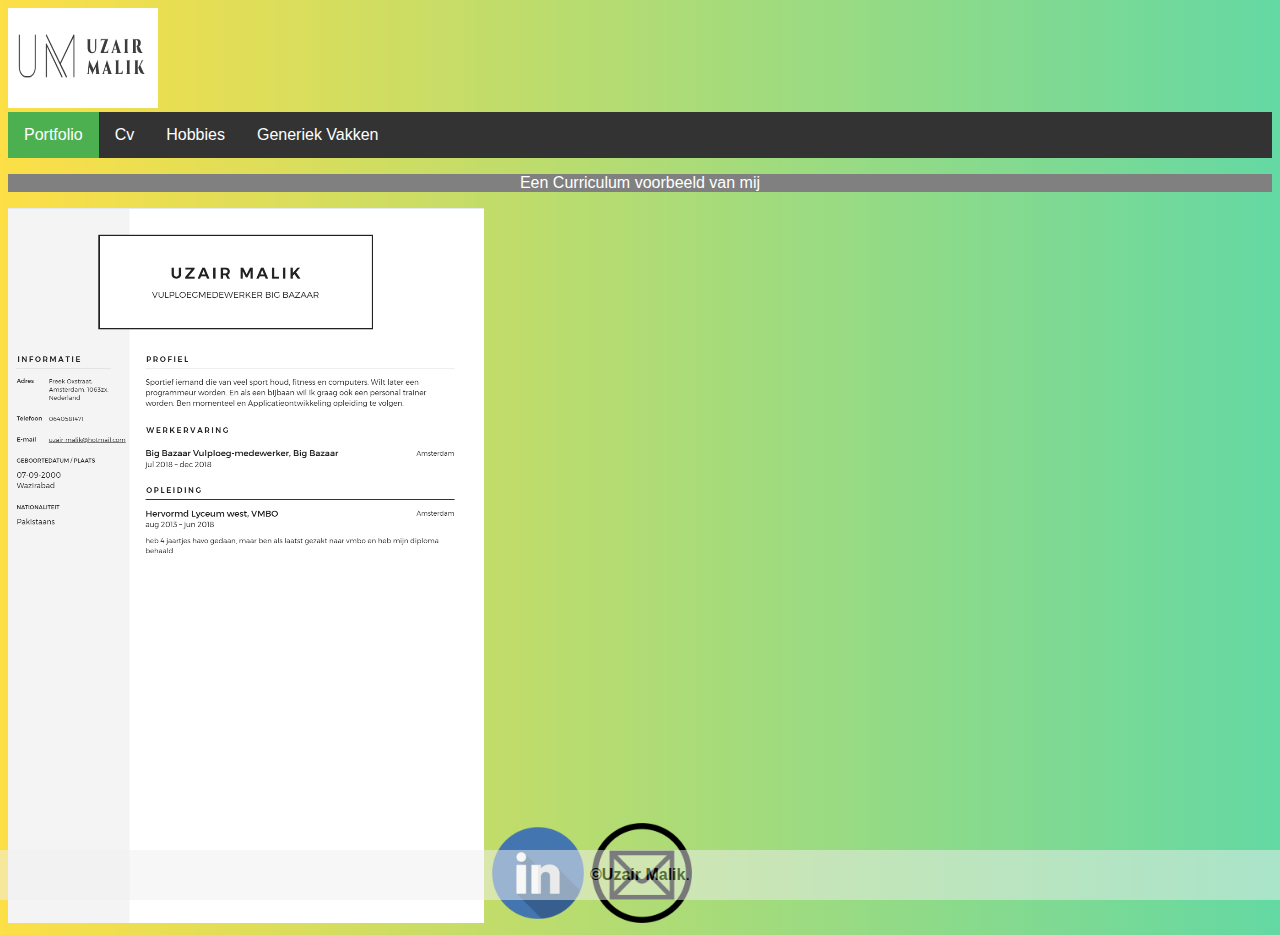
<file: cv.html>
<!DOCTYPE html>
<html>
<head>
	<link rel="stylesheet" type="text/css" href="style.css">
	<title>Cv</title>
</head>
<body>

	<a href="index.html"><img src="uzilogo.png" alt="portfolio Home" style="width: 150px;height: 100px;"></a>

	<ul>
	  <li><a class="active" href="index.html">Portfolio</a></li>
	  <li><a href="cv.html">Cv</a></li>
	  <li><a href="hobbies.html">Hobbies</a></li>
	  <li><a href="generiekevakken.html">Generiek Vakken</a></li>
		</ul>

		<P>Een Curriculum voorbeeld van  mij</P>
		<img src="cv2.png">


		<a href="https://nl.linkedin.com/"><img src="linkedin.png" alt="linkedin" style="width: 100px;, height: 100px;, position: absolute;, bottom: 8px;, right: 16px;"></a>

		<a href="outlook.com"><img src="email.png" alt="email" style="width: 100px;, height: 100px;, position: absolute;, bottom: 8px;, right: 16px;"></a>







		<div class="footer"><strong>©Uzair Malik</strong>.</div>

</body>
</html>
</file>
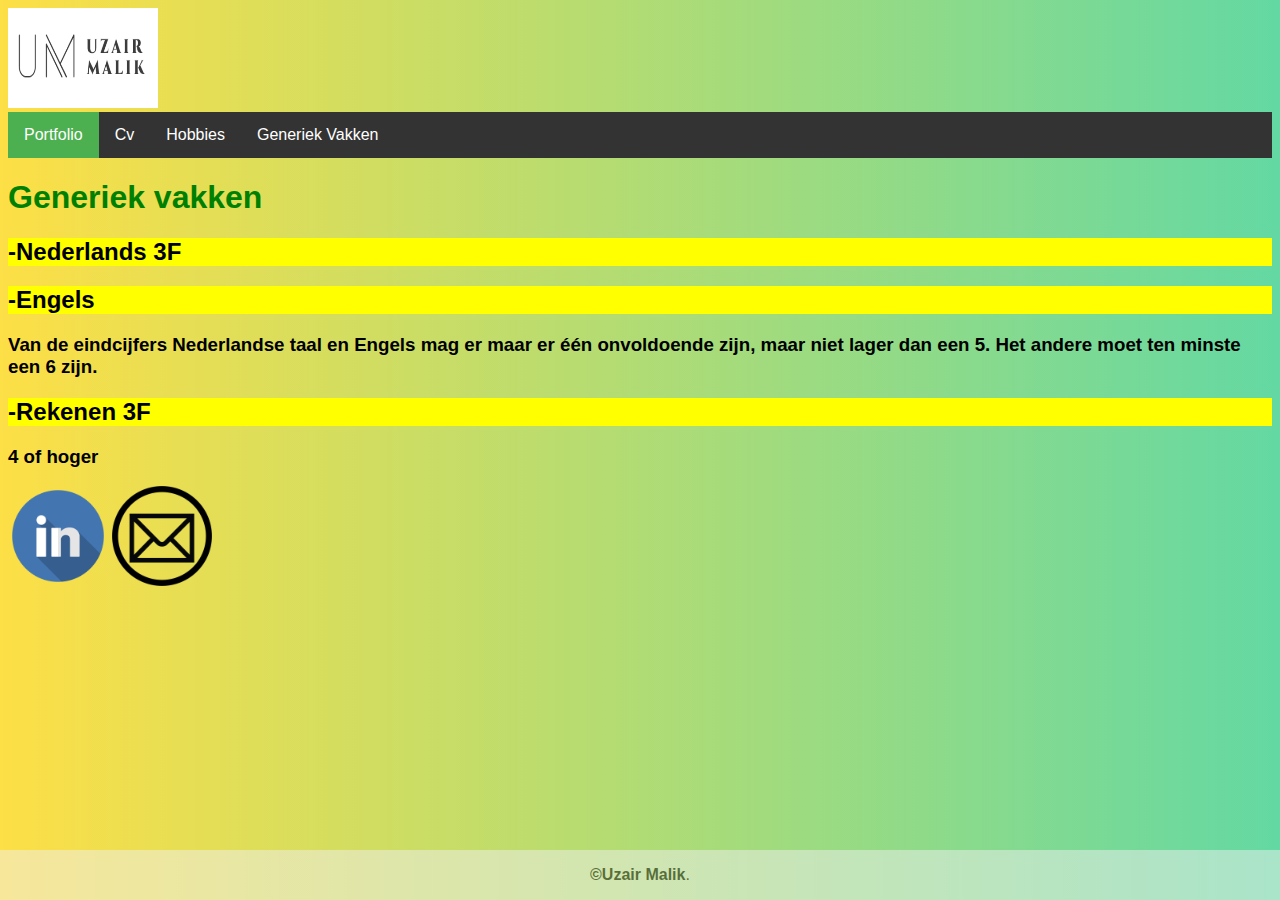
<file: generiekevakken.html>
<!DOCTYPE html>
<html>
<head>
	<link rel="stylesheet" type="text/css" href="style.css">
	<title>Generiek vakken</title>
</head>
<body>

	<a href="index.html"><img src="uzilogo.png" alt="portfolio Home" style="width: 150px;height: 100px;"></a>

	<ul>
	  <li><a class="active" href="index.html">Portfolio</a></li>
	  <li><a href="cv.html">Cv</a></li>
	  <li><a href="hobbies.html">Hobbies</a></li>
	  <li><a href="generiekevakken.html">Generiek Vakken</a></li>
		</ul>

		<h1>Generiek vakken</h1>

		<h2>-Nederlands 3F</h2>
		<h2>-Engels</h2>
		<h3>Van de eindcijfers Nederlandse taal en Engels mag er maar
		er één onvoldoende zijn, maar niet lager dan een 5. Het andere 
		moet ten minste een 6 zijn.</h3>
		<h2>-Rekenen 3F</h2>
		<h3>4 of hoger</h3>









			<a href="https://nl.linkedin.com/"><img src="linkedin.png" alt="linkedin" style="width: 100px;, height: 100px;, position: absolute;, bottom: 8px;, right: 16px;"></a>

		<a href="outlook.com"><img src="email.png" alt="email" style="width: 100px;, height: 100px;, position: absolute;, bottom: 8px;, right: 16px;"></a>


		<div class="footer"><strong>©Uzair Malik</strong>.</div>
</body>
</html>
</file>
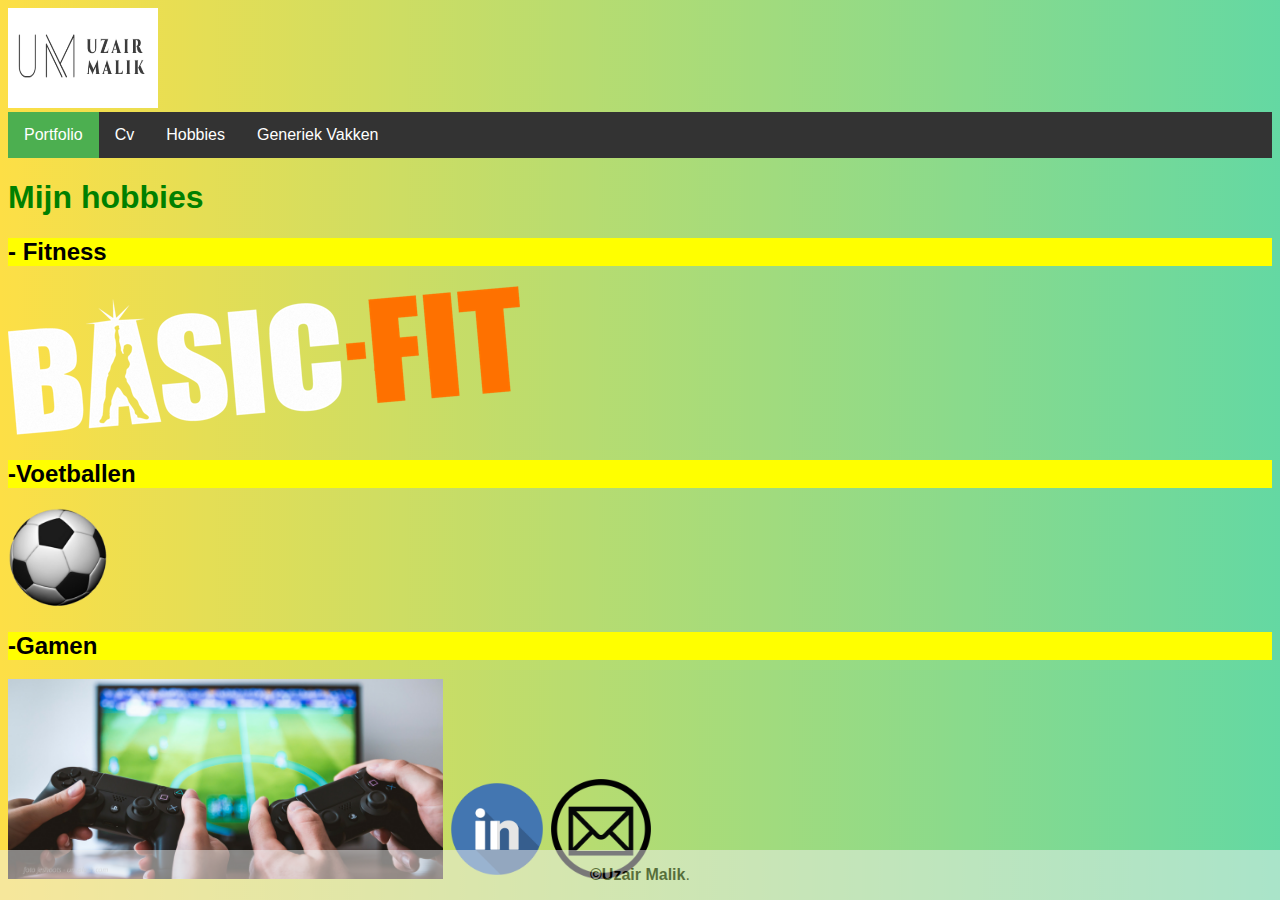
<file: hobbies.html>
<!DOCTYPE html>
<html>
<head>
	<link rel="stylesheet" type="text/css" href="style.css">
	<title>Hobbies</title>
</head>
<body>

	<a href="index.html"><img src="uzilogo.png" alt="portfolio Home" style="width: 150px;height: 100px;"></a>

	<ul>
	  <li><a class="active" href="index.html">Portfolio</a></li>
	  <li><a href="cv.html">Cv</a></li>
	  <li><a href="hobbies.html">Hobbies</a></li>
	  <li><a href="generiekevakken.html">Generiek Vakken</a></li>
		</ul>

		<h1>Mijn hobbies</h1>

		<h2>- Fitness</style></h2>
		<img src="basic.png">
		<h2>-Voetballen</h2>
		<img src="bal.png" style="height: 100px;, width:100px;">
		<h2>-Gamen</h2>
		<img src="gamen.png" style="height: 200px;, width: 200px;">


		<a href="https://nl.linkedin.com/"><img src="linkedin.png" alt="linkedin" style="width: 100px;, height: 100px;, position: absolute;, bottom: 8px;, right: 16px;"></a>

		<a href="outlook.com"><img src="email.png" alt="email" style="width: 100px;, height: 100px;, position: absolute;, bottom: 8px;, right: 16px;"></a>


		<div class="footer"><strong>©Uzair Malik</strong>.</div>	

</body>
</html>
</file>
<file: style.css>
ul {
    list-style-type: none;
    margin: 0; 
    padding: 0;
    overflow: hidden;
    background-color: #333;
    font-family: Arial;
}

li {
    float: left;
}

li a {
    display: block;
    color: white;
    text-align: center;
    padding: 14px 16px;
    text-decoration: none;
    font-family: Arial;
}

li a:hover:not(.active) {
    background-color: #111;
    font-family: Arial;
}

.active {
    background-color: #4CAF50;
}
h1{
    font-family: Arial;
    color: green; 
}
h2{
   font-family: Arial; 
   background-color: yellow;
}
.footer {
  position: fixed;
  right: 0;
  bottom: 0;
  left: 0;
  padding: 1rem;
  background-color: #efefef;
  text-align: center;
  /* for IE */
        filter:alpha(opacity=50);
        /* CSS3 standard */
        opacity:0.5;
  font-family: Arial;
}
body{
    background-image: url("cool-background.png");
}
p{
  text-align: center;
  font-family: Arial;
  background-color: grey;
  color: white; 
}
h3{
  font-family: Arial;
}
</file>
